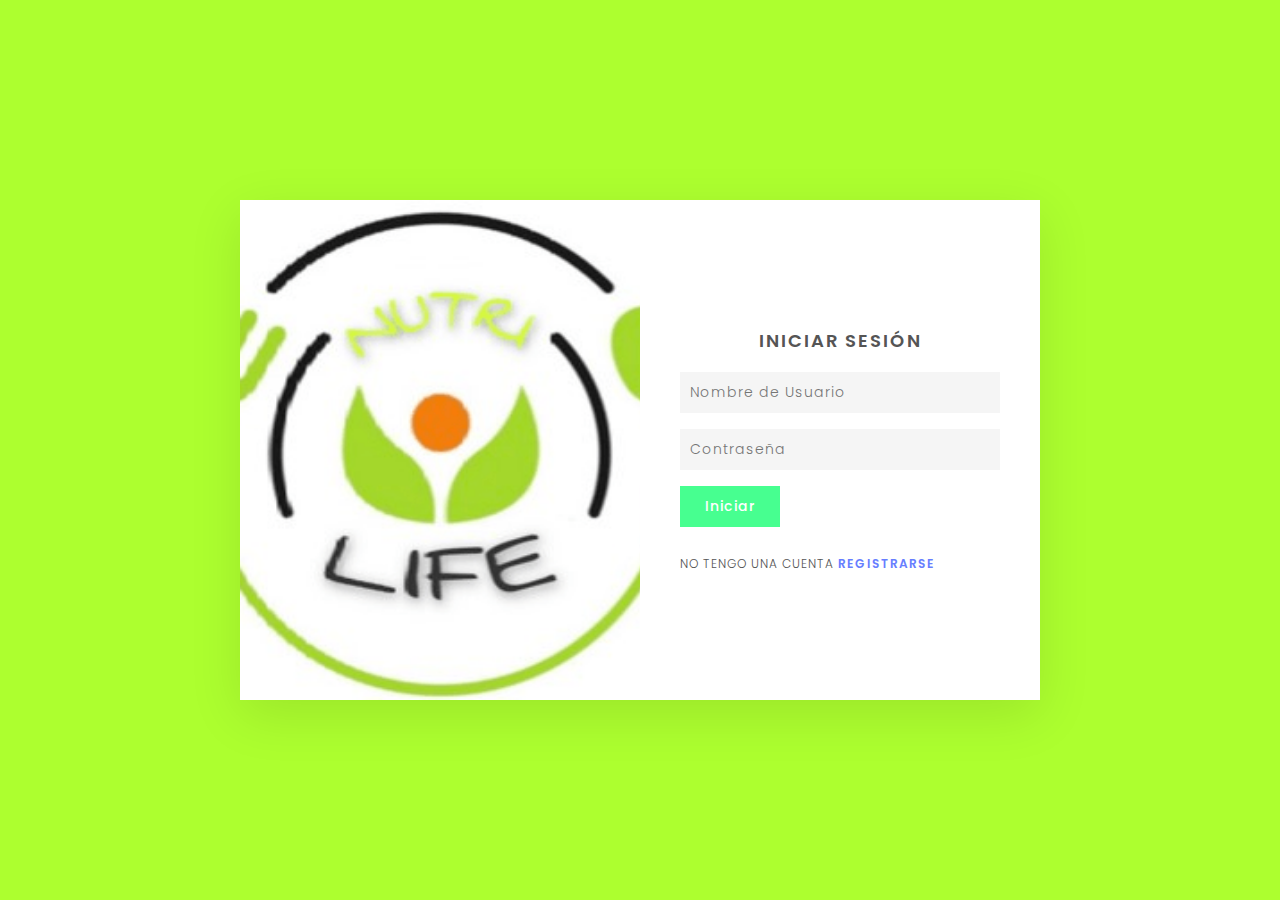
<file: login.html>
<!DOCTYPE html>
<html lang="en" dir="ltr">

<head>
    <meta charset="utf-8">
    <title>Iniciar Sesión</title>
    <link rel="stylesheet" type="text/css" href="stylelogin.css">
</head>

<body>
    <section class="section1020">
        <div class="container1020">
            <div class="user singinBx">
                <div class="imgBx"><img src="img/Nutris.png"></div>
                <div class="formBx">
                    <form>
                        <h2>Iniciar Sesión</h2>
                        <input type="text" name="" placeholder="Nombre de Usuario">
                        <input type="password" name="" placeholder="Contraseña">
                        <input type="submit" name="" value="Iniciar">
                        <p class="signup">No tengo una Cuenta <a href="#" onclick="toggleForm();">Registrarse</a></p>
                    </form>
                </div>
            </div>
            <div class="user singupBx">
                <div class="formBx">
                    <form>
                        <h2>Create un Cuenta</h2>
                        <input type="text" name="" placeholder="Nombre de Usuario">
                        <input type="email" name="" placeholder="Correo Electronico">
                        <input type="password" name="" placeholder="Contraseña">
                        <input type="password" name="" placeholder="Confirmar Contraseña">
                        <input type="submit" name="" value="Crear">
                        <p class="signup">Ya tengo una Cuenta <a href="#" onclick="toggleForm();">Iniciar Sesion</a></p>
                    </form>
                </div>
                <div class="imgBx"><img src="img/Maquinaria2.jpg"></div>
            </div>
        </div>
    </section>
    <script>
        function toggleForm() {
            var container = document.querySelector(".container1020");
            container.classList.toggle("active");
        }

    </script>
</body>

</html>
</file>
<file: stylelogin.css>
@import url("https://fonts.googleapis.com/css?family=Poppins:400,500,600,700&display=swap");
* {
  margin: 0;
  padding: 0;
  box-sizing: border-box;
  list-style: none;
  font-family: "Poppins", sans-serif;
}
.section1020 {
  position: relative;
  min-height: 100vh;
  background: greenyellow;
  display: flex;
  justify-content: center;
  align-items: center;
  padding: 20px;
}
section .container1020 {
  position: relative;
  width: 800px;
  height: 500px;
  background: #fff;
  box-shadow: 0 15px 50px rgba(0, 0, 0, 0.1);
  overflow: hidden;
}
section .container1020 .user {
  position: absolute;
  top: 0;
  left: 0;
  width: 100%;
  height: 100%;
  display: flex;
}
section .container1020 .user .imgBx {
  position: relative;
  width: 50%;
  height: 100%;
  background: #ff0;
  transition: 0.5s;
}
section .container1020 .user .imgBx img {
  position: absolute;
  top: 0;
  left: 0;
  width: 100%;
  height: 100%;
  object-fit: cover;
}
section .container1020 .user .formBx {
  position: relative;
  width: 50%;
  height: 100%;
  background: #fff;
  display: flex;
  justify-content: center;
  align-items: center;
  padding: 40px;
  transition: 0.5s;
}
section .container1020 .user .formBx form h2 {
  font-size: 18px;
  font-weight: 600;
  text-transform: uppercase;
  letter-spacing: 2px;
  text-align: center;
  width: 100%;
  margin-bottom: 10px;
  color: #555;
}
section .container1020 .user .formBx form input {
  position: relative;
  width: 100%;
  padding: 10px;
  background: #f5f5f5;
  color: #333;
  border: none;
  outline: none;
  box-shadow: none;
  margin: 8px 0;
  font-size: 14px;
  letter-spacing: 1px;
  font-weight: 300;
}
section .container1020 .user .formBx form input[type="submit"] {
  max-width: 100px;
  background: #47ff90;
  color: #fff;
  cursor: pointer;
  font-size: 14px;
  font-weight: 500;
  letter-spacing: 1px;
  transition: 0.5s;
}
section .container1020 .user .formBx form .signup {
  position: relative;
  margin-top: 20px;
  font-size: 12px;
  letter-spacing: 1px;
  color: #555;
  text-transform: uppercase;
  font-weight: 300;
}
section .container1020 .user .formBx form .signup a {
  font-weight: 600;
  text-decoration: none;
  color: #677eff;
}
section .container1020 .singupBx {
  pointer-events: none;
}
section .container1020.active .singupBx {
  pointer-events: initial;
}
section .container1020 .singupBx .formBx {
  left: 100%;
}
section .container1020.active .singupBx .formBx {
  left: 0;
}
section .container1020 .singupBx .imgBx {
  left: -100%;
}
section .container1020.active .singupBx .imgBx {
  left: 0;
}

section .container1020 .singinBx .formBx {
  left: 0;
}
section .container1020.active .singinBx .formBx {
  left: 100%;
}
section .container1020 .singinBx .imgBx {
  left: 0;
}
section .container1020.active .singinBx .imgBx {
  left: -100%;
}

@media (max-width: 991px) {
  section .container1020 {
    max-width: 400px;
  }
  section .container1020 .imgBx {
    display: none;
  }
  section .container1020 .user .formBx {
    width: 100%;
  }
}
</file>
